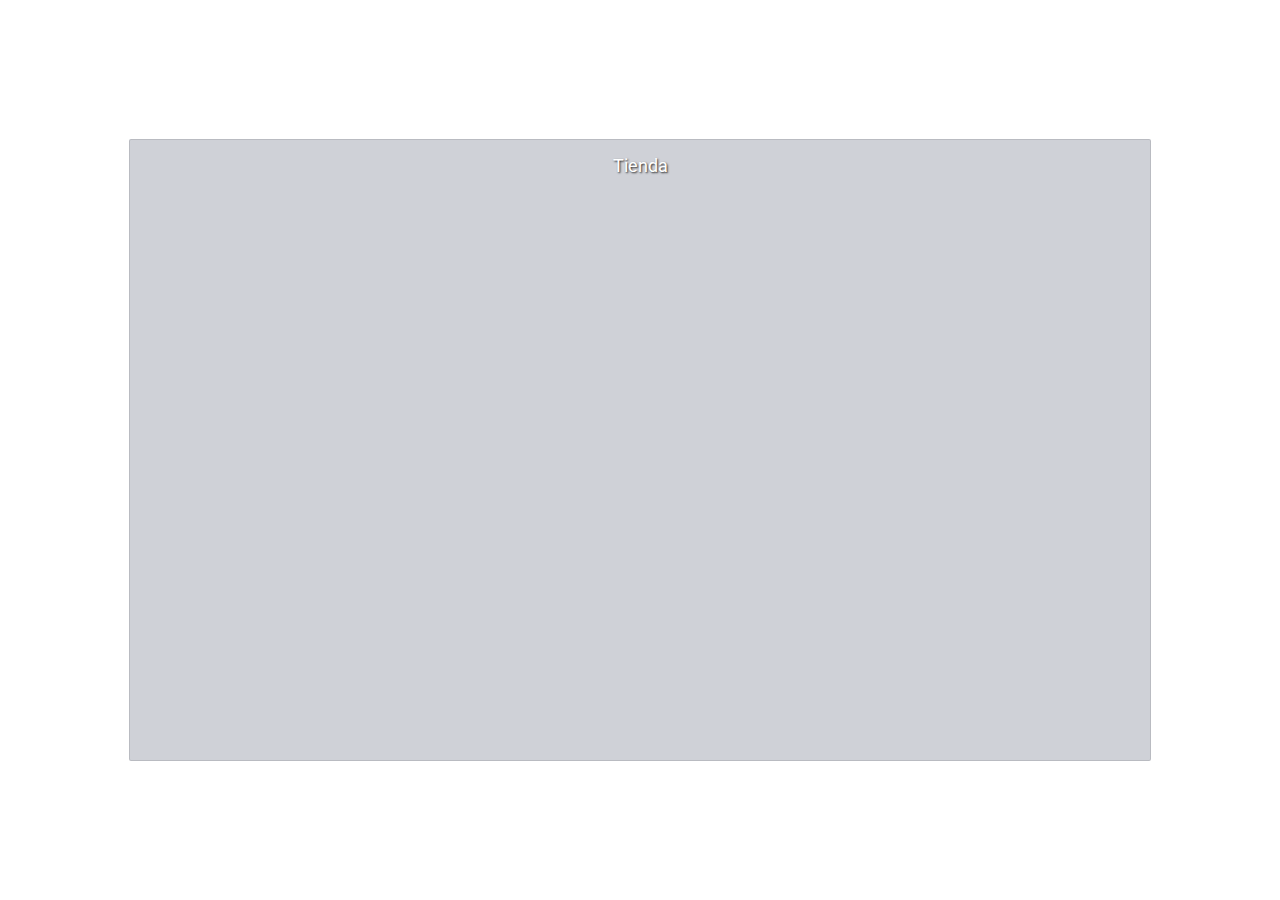
<file: html/index.html>
<!DOCTYPE html>
<html lang="en">
<head>
    <meta charset="UTF-8">
    <meta name="viewport" content="width=device-width, initial-scale=1.0">
    <link rel="stylesheet" href="style.css">
    <link href="https://fonts.googleapis.com/css2?family=Roboto:wght@300;400;500&display=swap" rel="stylesheet">
    <title>Custom Shop</title>
</head>
<body>
    <div id="inventory-wrapper" class="hidden">
        <div class="title">Tienda</div>
        <div id="inventory-grid"></div>
    </div>
    <script src="https://code.jquery.com/jquery-3.6.0.min.js"></script>
    <script src="script.js"></script>
</body>
</html>
</file>
<file: html/style.css>
body {
  margin: 0;
  padding: 0;
  font-family: 'Roboto', sans-serif;
  background-color: transparent;
  color: white;
  display: flex;
  justify-content: center;
  align-items: center;
  height: 100vh;
  overflow: hidden;
}

#inventory-wrapper {
  width: 1000px;
  height: 600px;
  background-color: rgba(26, 38, 65, 0.213);
  border: 1px solid rgba(51, 58, 70, 0.15);
  border-radius: 2px;
  padding: 10px;
  display: flex;
  flex-direction: column;
}

.title {
  color: white;
  margin-bottom: 10px;
  font-size: 18px;
  text-align: center;
  font-weight: 400;
  padding: 5px 0;
  text-shadow: 1px 1px 2px rgba(0, 0, 0, 0.8);
}

#inventory-grid {
  display: grid;
  grid-template-columns: repeat(6, 1fr);
  grid-template-rows: repeat(5, 1fr);
  gap: 2px;
  justify-content: center;
  margin-top: 10px;
  flex: 1;
}

.item {
  background-color: rgba(32, 56, 100, 0.25);
  border: 1px solid rgba(100, 149, 237, 0.15);
  border-radius: 2px;
  display: flex;
  flex-direction: column;
  align-items: center;
  justify-content: center;
  position: relative;
  cursor: pointer;
  transition: all 0.1s;
  height: 100px;
  width: 100%;
}

.item:hover {
  background-color: rgba(41, 73, 128, 0.4);
  border-color: rgba(100, 149, 237, 0.3);
  transform: scale(1.02);
}

.item img {
  width: 48px;
  height: 48px;
  object-fit: contain;
  margin-bottom: 5px;
  filter: drop-shadow(1px 1px 1px rgba(0, 0, 0, 0.7));
}

.item .name {
  font-size: 12px;
  color: #fff;
  text-align: center;
  width: 90%;
  overflow: hidden;
  text-overflow: ellipsis;
  white-space: nowrap;
  text-shadow: 1px 1px 2px rgba(0, 0, 0, 0.8);
}

.item .quantity {
  position: absolute;
  bottom: 5px;
  right: 5px;
  font-size: 11px;
  color: #fff;
  background-color: rgba(30, 62, 120, 0.6);
  padding: 1px 4px;
  border-radius: 2px;
  text-shadow: 0px 0px 1px rgba(0, 0, 0, 0.8);
  border: 1px solid rgba(100, 149, 237, 0.2);
}

.item .price {
  position: absolute;
  bottom: 5px;
  left: 5px;
  font-size: 11px;
  color: #8bc34a;
  background-color: rgba(30, 62, 120, 0.6);
  padding: 1px 4px;
  border-radius: 2px;
  text-shadow: 0px 0px 1px rgba(0, 0, 0, 0.8);
  border: 1px solid rgba(100, 149, 237, 0.2);
}

.hidden {
  display: none;
}
</file>
